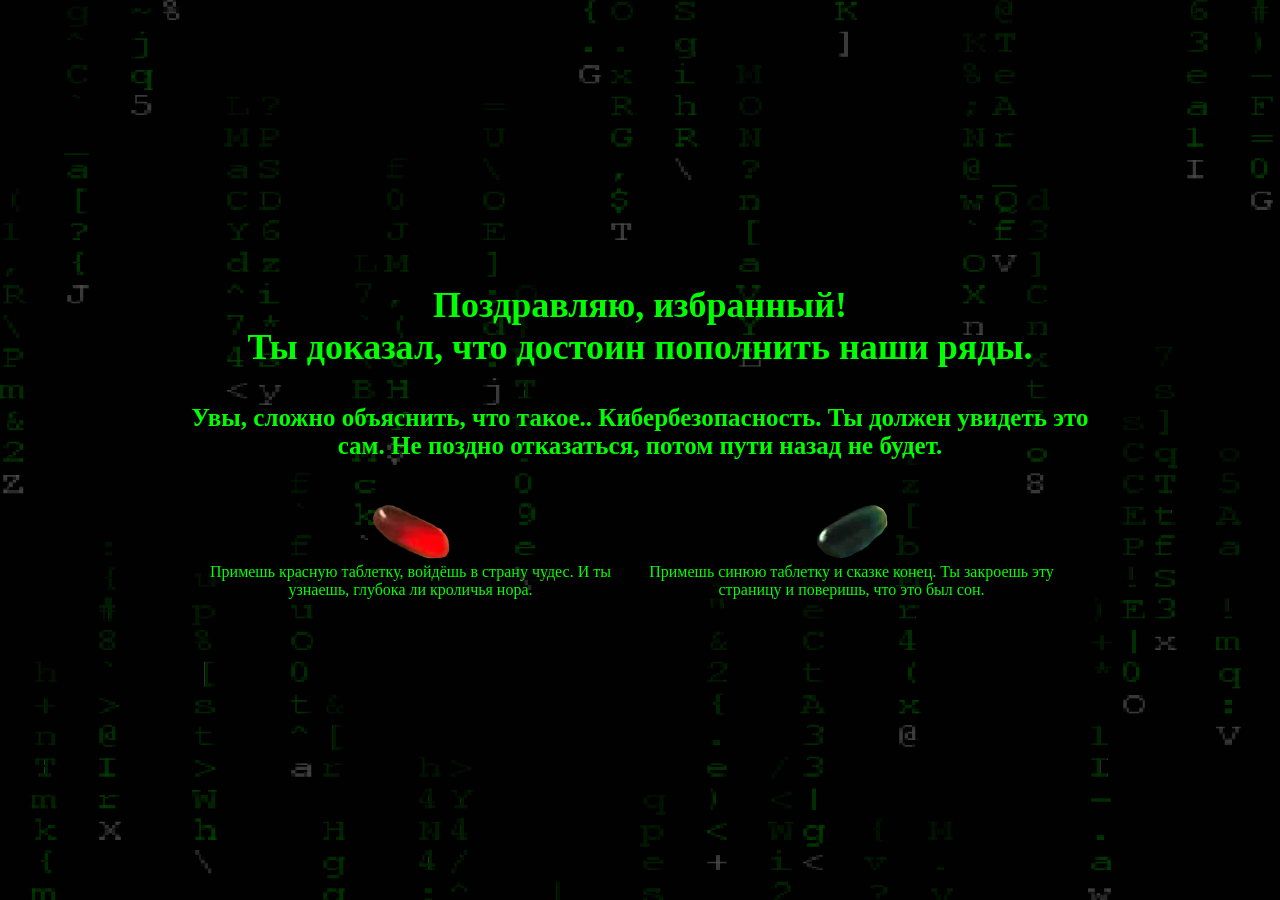
<file: offer.html>
<!DOCTYPE html>
<html lang="en">

<head>
    <meta charset="UTF-8">
    <meta name="viewport" content="width=device-width, initial-scale=1.0">
    <meta http-equiv="X-UA-Compatible" content="ie=edge">
    <link rel="shortcut icon" href="favicon.ico" type="image/x-icon">
    <link rel="stylesheet" href="offer-style.css">
    <title>Задания</title>
</head>

<body>
    <div class="main-content">
        <div class="top">
            <p class="main-text congrats">Поздравляю, избранный!<br>Ты доказал, что достоин пополнить наши ряды.</p>
            <p class="main-text">Увы, сложно объяснить, что такое.. Кибербезопасность. Ты должен увидеть это сам. Не поздно отказаться,
                потом пути назад не будет. </p>
        </div>
        <div class="bottom">
            <a href="https://codabra.org/" target="_blank">
                <img class="pill-img" src="images/red-pill.png">
            </a>
            <p class="description">Примешь красную таблетку, войдёшь в страну чудес. И ты узнаешь, глубока ли кроличья
                нора.</p>
        </div>
        <div class="bottom">
            <img class="pill-img" src="images/blue-pill.png" onclick="logout()">
            <p class="description">Примешь синюю таблетку и сказке конец. Ты закроешь эту страницу и поверишь, что это
                был сон.</p>
        </div>
    </div>
    <script src="offer-script.js"></script>
</body>

</html>
</file>
<file: offer-style.css>
*{
    text-align: center;
    margin: 0;
    padding: 0;
}
body{
    background: linear-gradient(
        rgba(0, 0, 0, 0.7), 
        rgba(0, 0, 0, 0.7)
      ), url(images/matrix.gif);
    height: 100vh;
    background-size: 100% 100%;
    background-attachment: fixed;
    display: flex;
    justify-content: center;
    align-items: center;
}
.main-content{
    margin: 0 auto;
    width: 900px;
    color: rgb(0, 255, 0);
}
.bottom{
    width: 45%;
    float: left;
    margin: 2%;
    margin-top: 5%;
}
.pill-img{
    transition: 1s;
    cursor: pointer;
}
.pill-img:hover{
    transform: scale(1.2);
}
.main-text{
    font-size: 25px;
    font-weight: bolder;
}
.description{
    font-size: 16px;
}
.congrats{
    font-size: 36px;
    margin-bottom: 4%;
}
.timer{
    font-size: 22px;
    margin: 3%;
}
</file>
